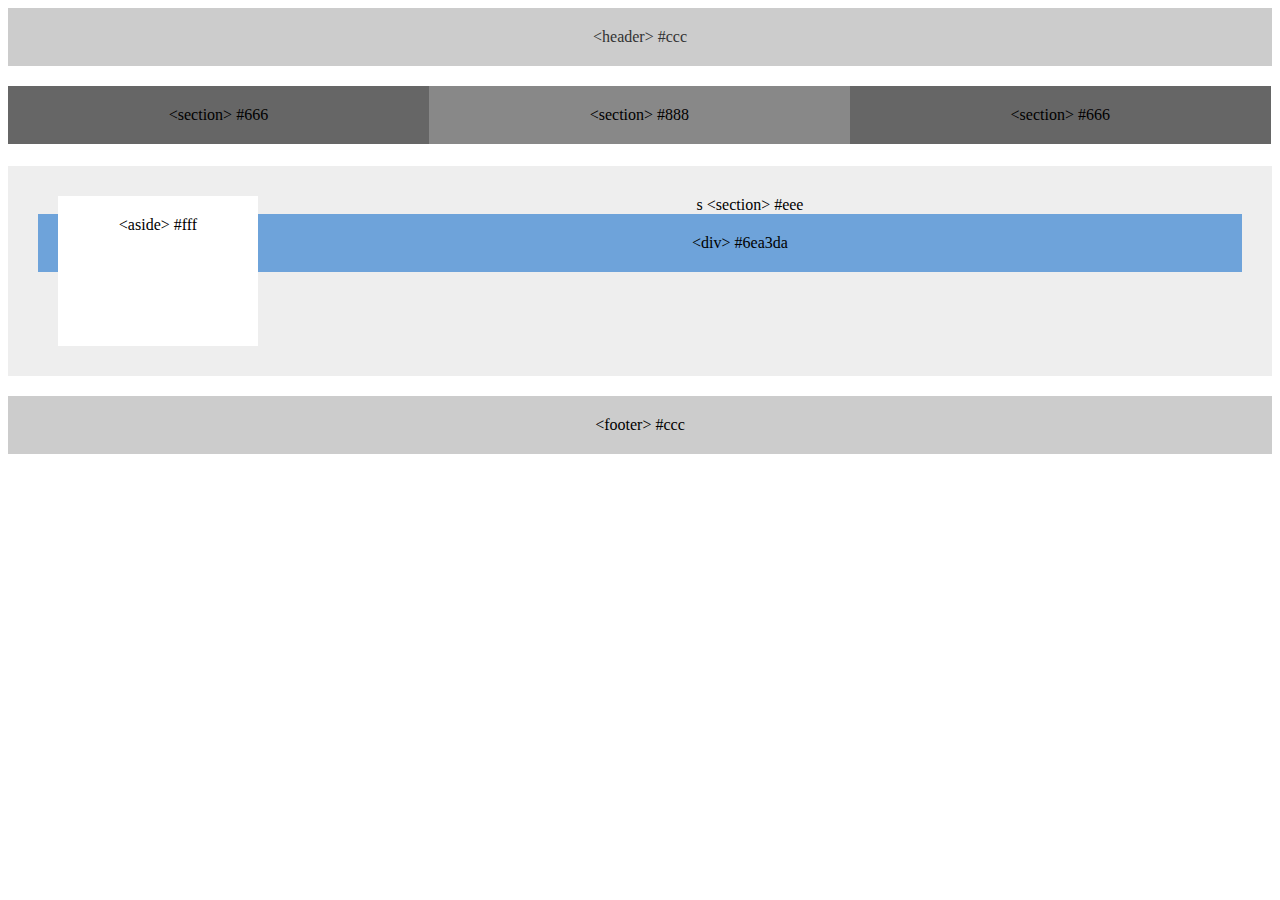
<file: Saturday/index.html>
<!doctype html>
<html>
	<head>
		<title>Floats</title>
		<link rel="stylesheet" type="text/css" href="float.css">
	</head>
	<body>

		<header>
			&lt;header&gt; #ccc
		</header>

		<section id="left">
			&lt;section&gt; #666
		</section>

		<section id="middle"> 
			&lt;section&gt; #888
		</section>

		<section id="right">
			&lt;section&gt; #666
		</section>

		<section  class="clearfix" id="full">
s
			<aside>
				&lt;aside&gt; #fff
			</aside>
            
			&lt;section&gt; #eee
			<div id="division">
				&lt;div&gt; #6ea3da
			</div>
            
		</section>

		<footer>
			&lt;footer&gt; #ccc
		</footer>
		
	</body>
</html>
</file>
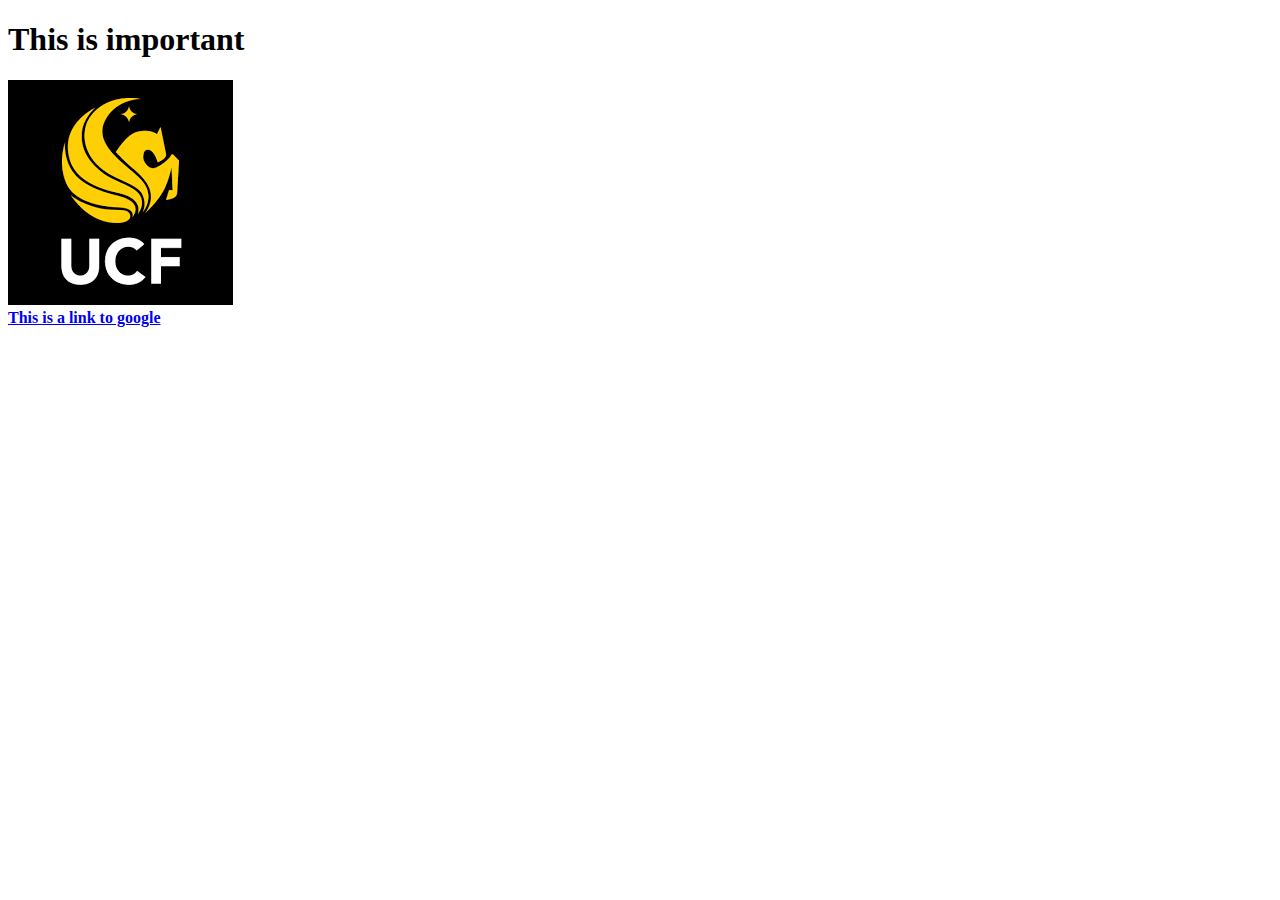
<file: classPractice1.html>
<!DOCTYPE html>

<html lang ='en'>

<head>
<title> This is title </title>
</head>

<body>
<h1>This is important</h1>

<img src="[data-uri]" alt= "UCF knight Image">
<br>
<strong><a href="https://www.google.com/">This is a link to google</a></strong>


</body>


</html>
</file>
<file: Saturday/float.css>
* {
  box-sizing: border-box;
  text-align: center;
}

/* Fill in your CSS Below */


body {

}

header {

	background: #ccc;
	padding: 20px;
	margin-bottom: 20px;
	color: #333;
}

.clearfix{
    overflow: auto;
    
}

section {

}

#left {
    background-color: #666;
    padding: 20px;
    width: 33.3%;
    float: left;
    

}

#middle {
background-color: #888;
    padding: 20px;
       width: 33.3%;
    float: left;


}

#right {
background-color: #666;
    padding: 20px;
    width: 33.3%;
    float: left;
}

#full {
background-color:#eee;
padding: 30px;
    margin-top: 100px;
    width: 100%;
    clear: both;
    overflow: auto;

    
}

#division {
    background-color: #6ea3da;
    padding: 20px;


}

aside {
    padding: 20px;
    background-color: #fff;
    margin-left: 20px;
    height: 150px;
    width: 200px;
    border-color:  1px #eee;
    float: left

}

footer {
    margin-top: 20px;
background-color: #ccc;
    padding: 20px;

}
</file>
